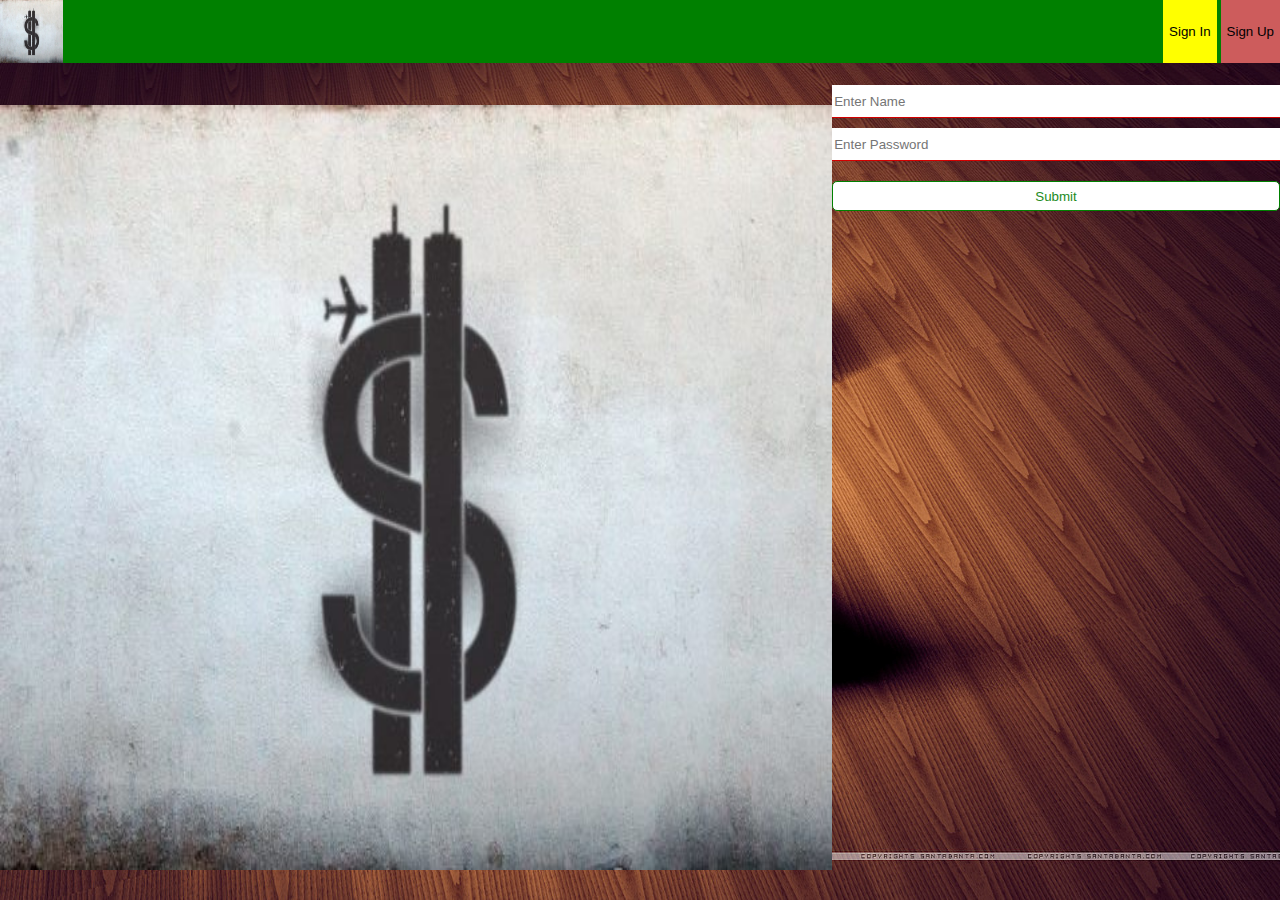
<file: SampleThree/index.html>
<!DOCTYPE html>
<html>
    <head>
        <meta charset="UTF-8">
        <meta name="viewport" content="width=device-width, initial-scale=1.0">
        <link rel="stylesheet" href="ProjFiles\CssFiles\indexCSS.css" type="text/css" media="screen" />
        <script src="ProjFiles/JavaScript/indexService.js" type="text/javascript"></script>
    </head>
    <body onload="OnSignInClicked()">
    <!-- <body onload="PageStartUp('./ProjFiles/HtmlFiles/SignIn.html')">--><!--onload="PageStartUp()" > -->
        <style>

        </style>

        <center class="mainCenterAttr">
            
            <div class="imageBackground">

                <div class="mainBody" style="height:100%; width:100%; float:left;">

                    <div class="bodyMainLeft">
                        <div class="headerLeft">
                            <div style="float:Left; Height:100%; Width:7vh; ">
                                <img src="ProjFiles\Images\SigninTwo.jpg" style="Height:100%; Width:100%; ">
                            </div>
                        </div>
                        <div class="bodyLeft">
                            <div style="Height:100%; Width:100%; ">
                                <div style="Height:100%; Width:100%; ">
                                    <div  class="imageLogoDiv">
                                        <img class="imageLogo" src="ProjFiles\Images\SigninTwo.jpg"></img>
                                    </div>
                                </div>
                            </div>
                        </div>
                    </div>

                    <div class="bodyMainRight">
                        <div class="headerRight">
                            <div class="logButtonsHolder" style="float:Right; Height:100%; ">
                                <button class="logButtons" onclick="OnSignInClicked()" id="signInButton">Sign In</button>
                                <button class="logButtons" onclick="OnSignUpClicked()" id="signUpButton">Sign Up</button>
                            </div>
                        </div>
                        <div class="bodyRight">
                            <div id="formDynamicData" style="Height:100%; Width:100%; Background-Color:transparent;" >
                            </div>
                        </div>
                    </div>
                
            </div>

        </center>        
    </body>
</html>
</file>
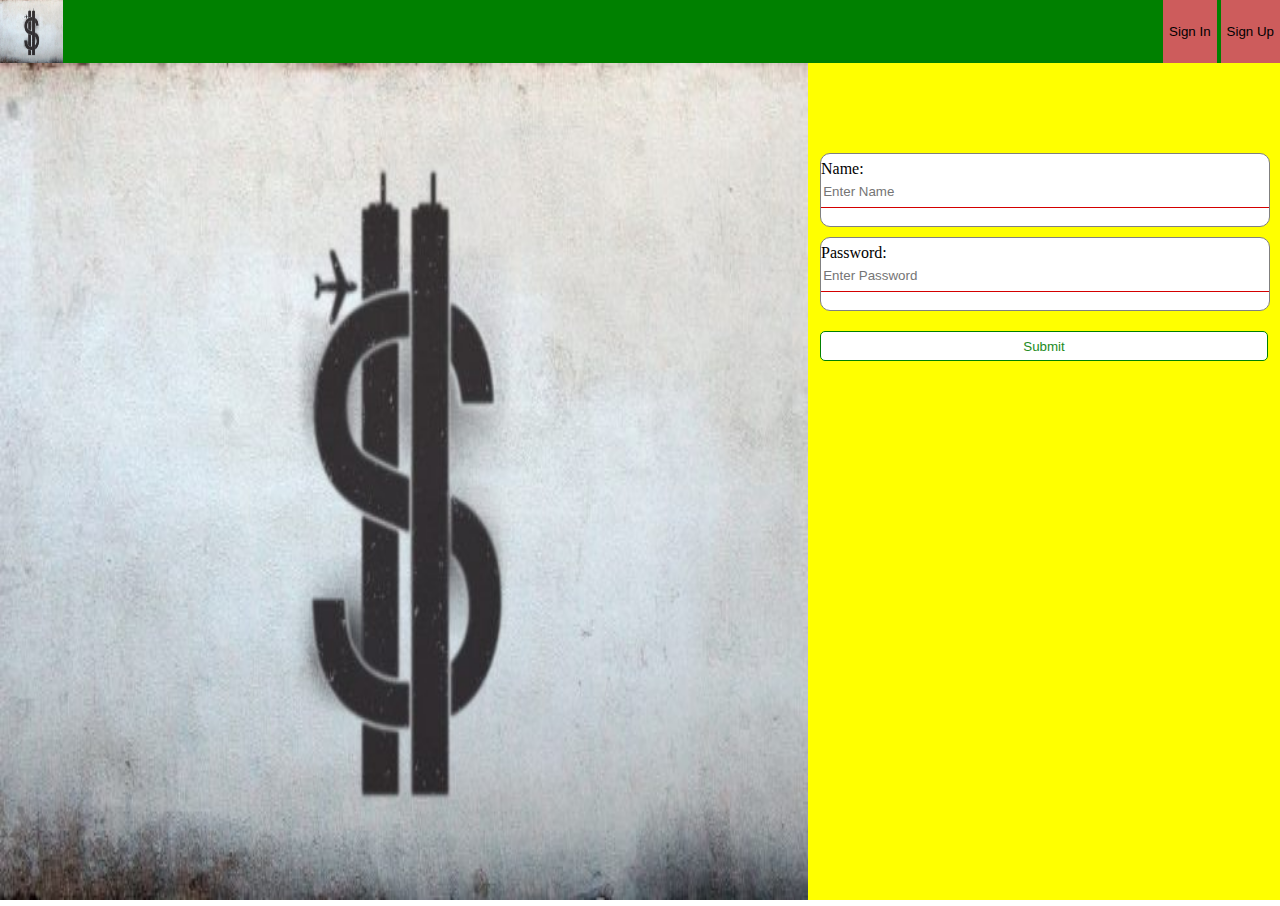
<file: SampleTwo/index.html>
<!DOCTYPE html>
<html>
    <head>
        <meta charset="UTF-8">
        <meta name="viewport" content="width=device-width, initial-scale=1.0">
        <link rel="stylesheet" href="ProjFiles\CssFiles\indexCSS.css" type="text/css" media="screen" />
        <script src="ProjFiles/JavaScript/indexService.js" type="text/javascript"></script>
    </head>
    <body onload="PageStartUp('./ProjFiles/HtmlFiles/SignIn.html')"><!-- onload="PageStartUp()" >-->
        <style>

        </style>

        <center class="mainCenterAttr">
            <!-- <div class="header">

            </div> -->
            <div class="imageBackground">

                <div class="header" style="Height:7%; Width:100%; float:left; Background-Color:Green; ">
                    <div style="float:Left; Height:100%; Width:7vh; ">
                        <img src="ProjFiles\Images\SigninTwo.jpg" style="Height:100%; Width:100%; "></img>
                    </div>
                    <div style="float:Right; Height:100%; ">
                        <button class="logButtons" onclick="OnSignInClicked()">Sign In</button>
                        <button class="logButtons" onclick="OnSignUpClicked()">Sign Up</button>
                    </div>
                </div>
                
                <div class="mainBody" style="Height:93%; Width:100%; float:left; Background-Color:yellow; ">
                    
                    <div class="bodyLeft">
                        <div style="Height:100%; Width:100%; ">
                            <div style="Height:100%; Width:100%; ">
                                <div  class="imageLogoDiv"> <!--< style="Height:100%; Width:100%; ">-->
                                    <img class="imageLogo" src="ProjFiles\Images\SigninTwo.jpg"></img>
                                </div>
                            </div>
                        </div>
                    </div>

                    <div class="bodyRight"> 
                        <!--<iframe style="height:100%; width:90%; padding-left:10px; padding-right:10px; " id="frameAlterLogPages" src="" >
                        </iframe>-->
                        <div class="formData" id="formDynamicData">

                             
                            <!-- <div class="signInFormCSS" id="signInFormData">
                                <form >
                                    <div class="dataBody">
                                        <div class="inputDiv">
                                            <div class="inputLabelDiv">
                                                <tr>
                                                    <label class="entryLabels">Name:</label>
                                                </tr>
                                            </div>
                                            <div class="inputTextPassDiv">
                                                <tr>
                                                    <input type="text" placeholder="Enter Name" name="itemId" class="entries"/>
                                                </tr>
                                            </div>
                                        </div>
                                        <div class="brHeight" ></div>
                                        <div class="inputDiv">
                                            <div class="inputLabelDiv">
                                                <tr>
                                                    <label class="entryLabels">Password:</label>
                                                </tr>
                                            </div>
                                            <div class="inputTextPassDiv">
                                                <tr >
                                                    <input type="password" placeholder="Enter Password" name="passwordId" class="entries"/>
                                                </tr>
                                            </div>
                                        </div>
                                        <div class="brHeight" ></div>
                                        <div class="brHeight" ></div>
                                        <div class="inputButtonDiv">
                                            <tr>
                                                <input type="submit" name="submitMovie" value="Submit" class="submitButton"/>
                                            </tr>
                                        </div>
                                    </div>
                                </form>
                            </div> -->



                            <!-- <div class="signUpFormCSS" id="signUpFormData">
                                    <form >
                                        <div class="dataBody">
                                            <div class="inputDiv">
                                                <div class="inputLabelDiv">
                                                    <tr>
                                                        <label class="entryLabels">Name:</label>
                                                    </tr>
                                                </div>
                                                <div class="inputTextPassDiv">
                                                    <tr>
                                                        <input type="text" placeholder="Enter Name" name="itemId" class="entries"/>
                                                    </tr>
                                                </div>
                                            </div>
                                            <div class="brHeight" ></div>
                                            <div class="inputDiv">
                                                <div class="inputLabelDiv">
                                                    <tr>
                                                        <label class="entryLabels">Name:</label>
                                                    </tr>
                                                </div>
                                                <div class="inputTextPassDiv">
                                                    <tr>
                                                        <input type="text" placeholder="Enter Name" name="itemId" class="entries"/>
                                                    </tr>
                                                </div>
                                            </div>
                                            <div class="brHeight" ></div>
                                            <div class="inputDiv">
                                                <div class="inputLabelDiv">
                                                    <tr>
                                                        <label class="entryLabels">Name:</label>
                                                    </tr>
                                                </div>
                                                <div class="inputTextPassDiv">
                                                    <tr>
                                                        <input type="text" placeholder="Enter Name" name="itemId" class="entries"/>
                                                    </tr>
                                                </div>
                                            </div>
                                            <div class="brHeight" ></div>
                                            <div class="inputDiv">
                                                <div class="inputLabelDiv">
                                                    <tr>
                                                        <label class="entryLabels">Password:</label>
                                                    </tr>
                                                </div>
                                                <div class="inputTextPassDiv">
                                                    <tr >
                                                        <input type="password" placeholder="Enter Password" name="passwordId" class="entries"/>
                                                    </tr>
                                                </div>
                                            </div>
                                            <div class="brHeight" ></div>
                                            <div class="brHeight" ></div>
                                            <div class="inputButtonDiv">
                                                <tr>
                                                    <input type="submit" name="submitMovie" value="Submit" class="submitButton"/>
                                                </tr>
                                            </div>
                                        </div>
                                    </form>
                                </div> -->



                        </div>
                    </div>
                </div>
                
            </div>
        </center>
        
    </body>
</html>
</file>
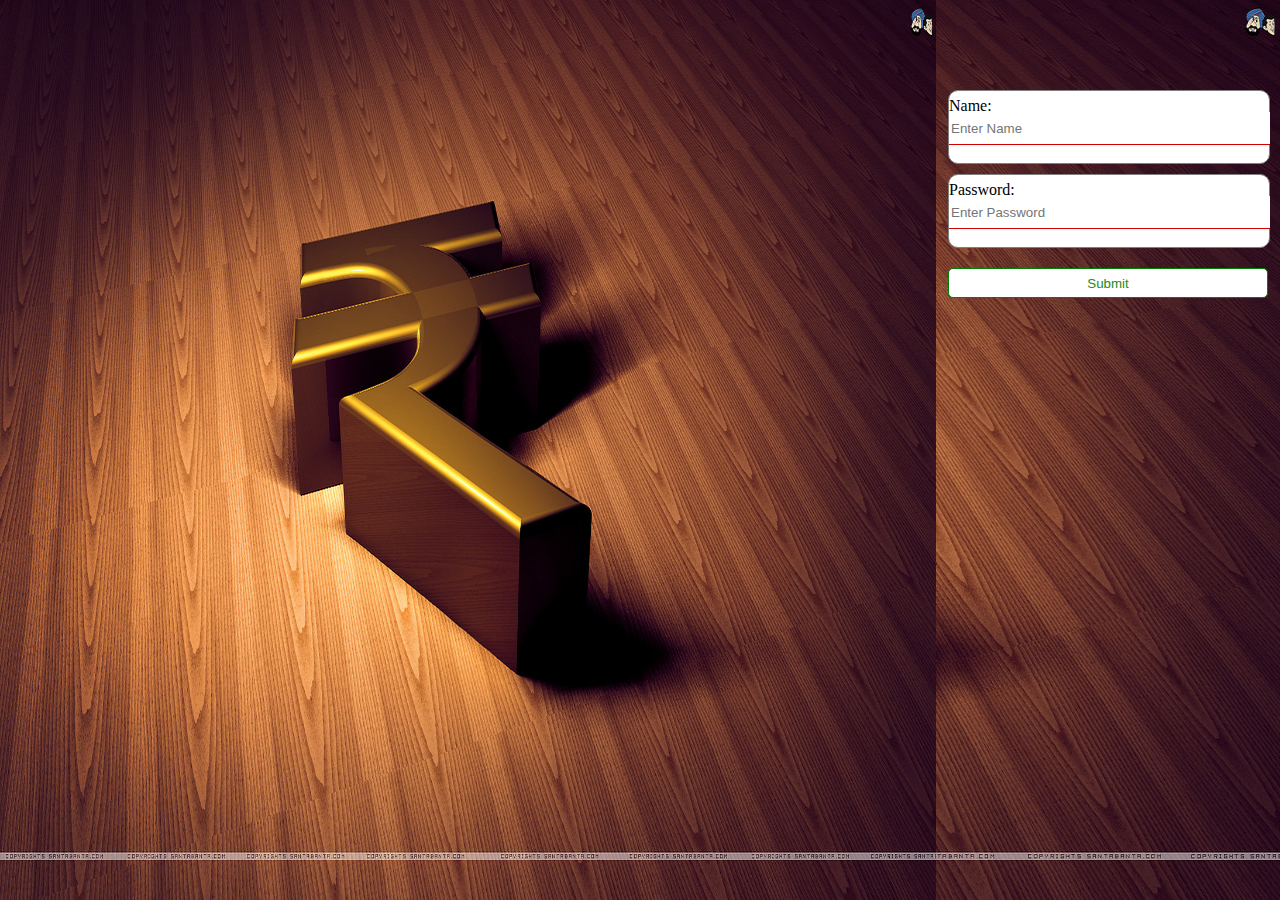
<file: SampleOne/index2.html>
<!DOCTYPE html>
<html>
    <head>
        <meta charset="UTF-8">
        <!-- <title color="red">welcome</title> -->
        <!-- <link rel="icon" type="image/jpg" href="ProjFiles\Images\TitleBarIcon.jpg" sizes="16x16"> -->
        <meta name="viewport" content="width=device-width, initial-scale=1.0">
        <link rel="stylesheet" href="ProjFiles\CssFiles\index2CSS.css" type="text/css" media="screen" />
        <!-- <link rel="stylesheet" media="screen and (max-width: 600px)" href="widescreen.css">
        <link rel="stylesheet" media="screen and (min-width: 600px)" href="widescreen.css">
        <link rel="stylesheet" media="screen and (min-width: 768px)" href="smallscreen.css"> -->
        <!-- <link rel="stylesheet" href="ProjFiles\CssFiles\dropstyle.css" type="text/css" media="screen" /> -->
        <!-- <script src="../JavaScript/AudioBodyServices.js" type="text/javascript"></script> -->
    </head>
    <body>

        <!-- <div class="container">

        </div> -->

        <center class="mainCenterAttr">
            <div class="imageBackground">
                <div class="imageLogoDiv">
                    <!-- <center class="imageLogo"> -->
                    <img type="image/jpg" class="imageLogo" style="background-repeat: no-repeat; background-size: 100% 100%;" src="ProjFiles\Images\SigninOne.jpg" />
                    <!-- <img class="col-9 col-m-6" type="image/jpg" style="background-repeat: no-repeat; background-size: contain;" src="ProjFiles\Images\SigninOne.jpg" /> -->
                <!-- </center> -->
                </div>
                <div>
                    <center class="formData">
                    <!-- <table> -->
                            <form >
                                <div class="dataBody">
                                    <div class="inputDiv">
                                        <div class="inputLabelDiv">
                                            <tr>
                                                <label class="entryLabels">Name:</label>
                                            </tr>
                                        </div>
                                        <div class="inputTextPassDiv">
                                            <tr>
                                                <input type="text" placeholder="Enter Name" name="itemId" class="entries"/>
                                            </tr>
                                        </div>
                                    </div>
                                    <div class="brHeight" ></div>
                                    <div class="inputDiv">
                                        <div class="inputLabelDiv">
                                            <tr>
                                                <label class="entryLabels">Password:</label>
                                            </tr>
                                        </div>
                                        <div class="inputTextPassDiv">
                                            <tr >
                                                <input type="password" placeholder="Enter Password" name="passwordId" class="entries"/>
                                            </tr>
                                        </div>
                                    </div>
                                    <div class="brHeight" ></div>
                                    <div class="brHeight" ></div>
                                    <div class="inputButtonDiv">
                                        <tr>
                                            <input type="submit" name="submitMovie" value="Submit" class="submitButton"/>
                                        </tr>
                                    </div>
                                </div>
                            </form>
                        <!-- <form>
                            <tr>
                                <td>
                                    Name:
                                </td>
                                <td>
                                    <input type="text" name="itemId"  class="entries"/>
                                </td>
                            </tr>
                            <tr>
                                <td>
                                    Password:
                                </td>
                                <td >
                                    <input type="password" name="passwordId"  class="entries"/>
                                </td>
                            </tr>
                            <tr>
                                <td>
                                    <input type="submit" name="submitMovie" value="Submit"/>
                                </td>
                            </tr>
                        </form> -->
                    <!-- </table> -->
                </center>
                </div>
            </div>
        </center>
    </body>
</html>
</file>
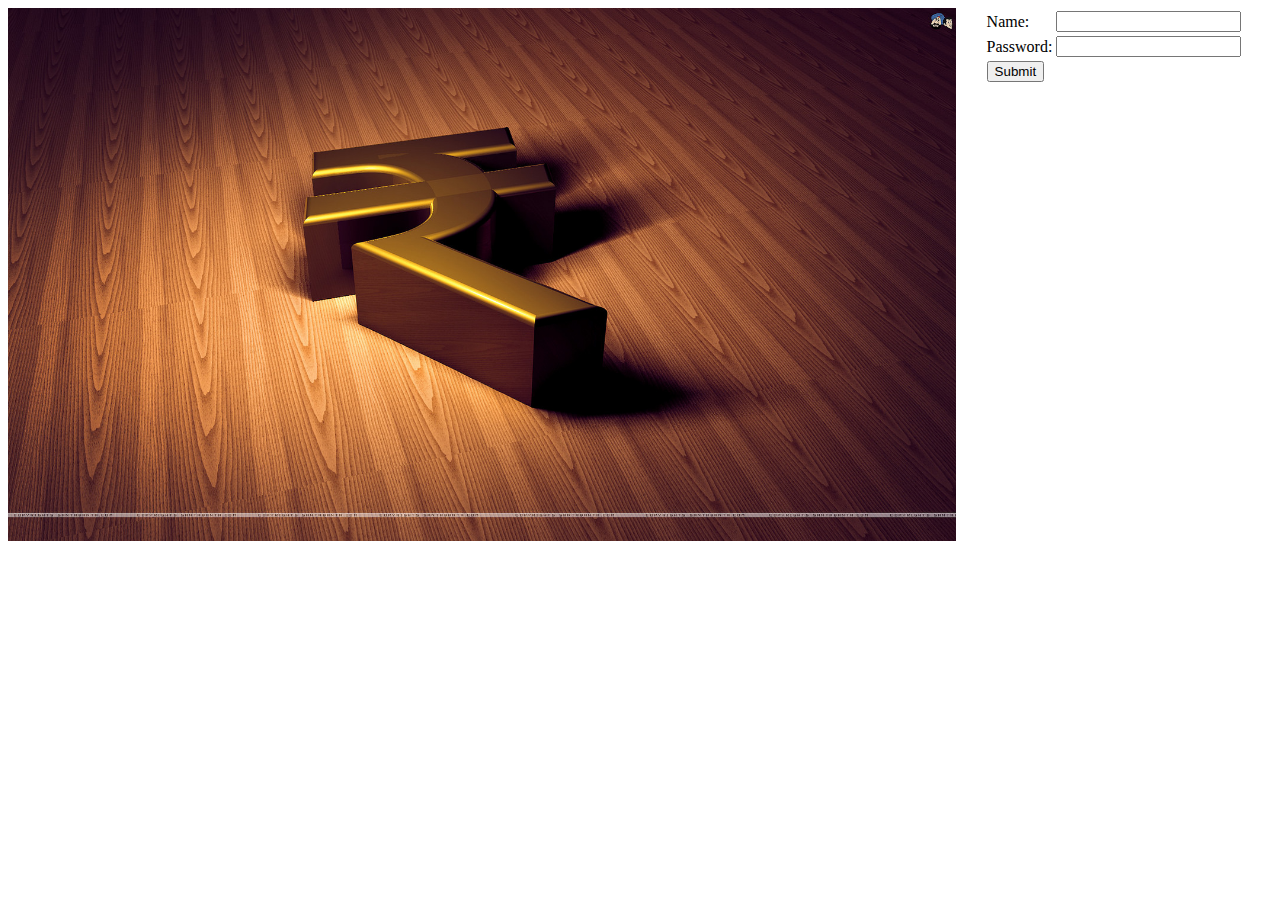
<file: SampleOne/index3.html>
<!DOCTYPE html>
<html>
    <head>
        <meta charset="UTF-8">
        <!-- <title color="red">welcome</title> -->
        <!-- <link rel="icon" type="image/jpg" href="ProjFiles\Images\TitleBarIcon.jpg" sizes="16x16"> -->
        <meta name="viewport" content="width=device-width, initial-scale=1.0">
        <link rel="stylesheet" href="ProjFiles\CssFiles\IndexPageCSS.css" type="text/css" media="screen" />
        <!-- <link rel="stylesheet" href="ProjFiles\CssFiles\dropstyle.css" type="text/css" media="screen" /> -->
        <!-- <script src="../JavaScript/AudioBodyServices.js" type="text/javascript"></script> -->
    </head>
    <body>
        <center>
            <div>
                <img type="image/jpg" class="col-9 col-m-9" style="background-repeat: no-repeat; background-size: 100% 100%;" src="ProjFiles\Images\SigninOne.jpg" />
                <!-- <img class="col-9 col-m-6" type="image/jpg" style="background-repeat: no-repeat; background-size: contain;" src="ProjFiles\Images\SigninOne.jpg" /> -->
            </div>
            <div class="col-3 col-m-3">
                <table>
                    <form>
                        <tr>
                            <td>
                                Name:
                            </td>
                            <td>
                                <input type="text" name="itemId"/>
                            </td>
                        </tr>
                        <tr>
                            <td>
                                Password:
                            </td>
                            <td>
                                <input type="password" name="passwordId"/>
                            </td>
                        </tr>
                        <tr>
                            <td>
                                <input type="submit" name="submitMovie" value="Submit"/>
                            </td>
                        </tr>
                    </form>
                </table>
            </div>
        </center>
    </body>
</html>
</file>
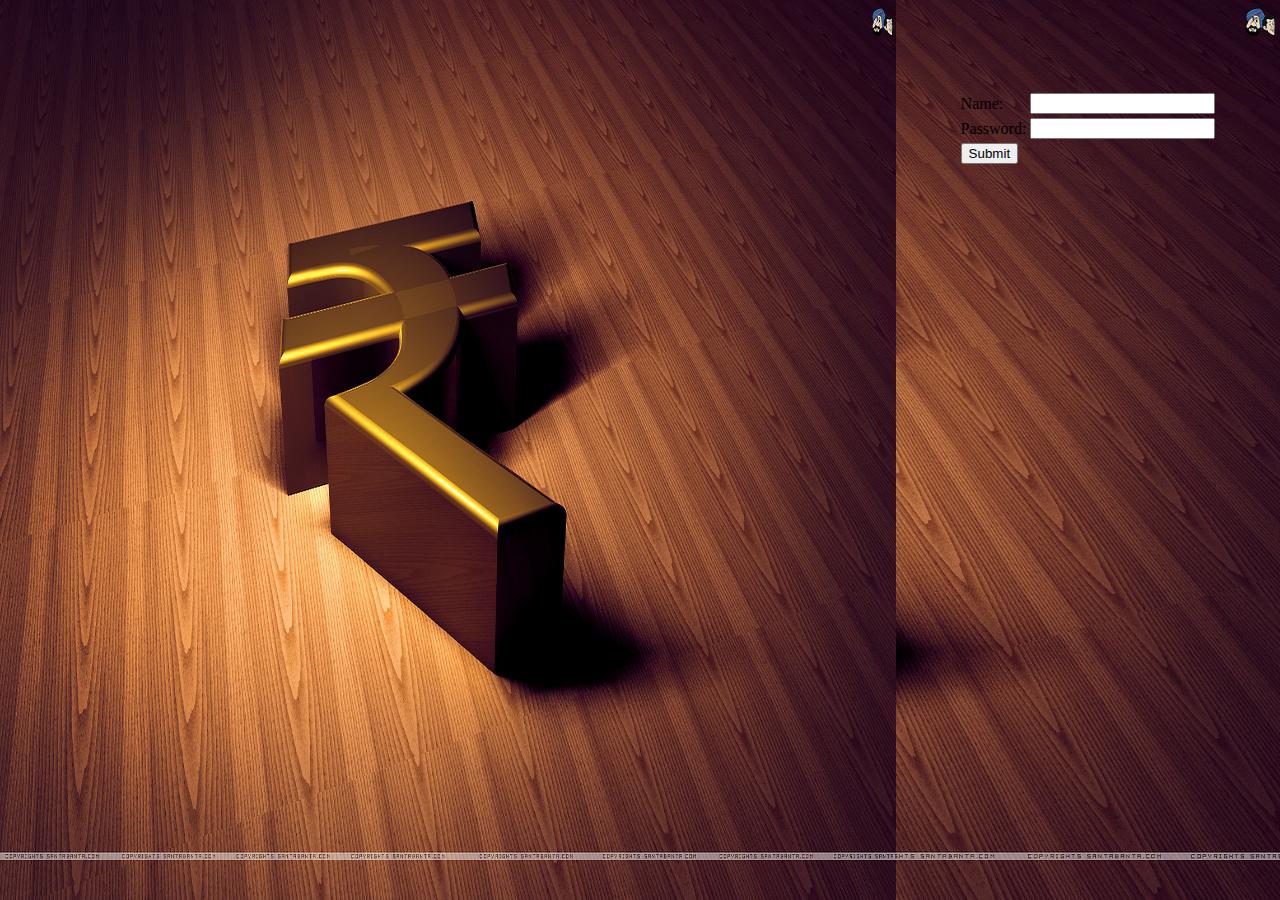
<file: SampleOne/index4.html>
<!DOCTYPE html>
<html>
    <head>
        <meta charset="UTF-8">
        <!-- <title color="red">welcome</title> -->
        <!-- <link rel="icon" type="image/jpg" href="ProjFiles\Images\TitleBarIcon.jpg" sizes="16x16"> -->
        <meta name="viewport" content="width=device-width, initial-scale=1.0">
        <link rel="stylesheet" href="ProjFiles\CssFiles\index4CSS.css" type="text/css" media="screen" />
        <!-- <link rel="stylesheet" media="screen and (max-width: 600px)" href="widescreen.css">
        <link rel="stylesheet" media="screen and (min-width: 600px)" href="widescreen.css">
        <link rel="stylesheet" media="screen and (min-width: 768px)" href="smallscreen.css"> -->
        <!-- <link rel="stylesheet" href="ProjFiles\CssFiles\dropstyle.css" type="text/css" media="screen" /> -->
        <!-- <script src="../JavaScript/AudioBodyServices.js" type="text/javascript"></script> -->
    </head>
    <body>

        <div class="container">

        </div>

        <center class="mainCenterAttr">
            <div class="imageBackground">
                <div class="imageLogoDiv">
                    <!-- <center class="imageLogo"> -->
                    <img type="image/jpg" class="imageLogo" style="background-repeat: no-repeat; background-size: 100% 100%;" src="ProjFiles\Images\SigninOne.jpg" />
                    <!-- <img class="col-9 col-m-6" type="image/jpg" style="background-repeat: no-repeat; background-size: contain;" src="ProjFiles\Images\SigninOne.jpg" /> -->
                <!-- </center> -->
                </div>
                <div class="dataBody">
                    <center>
                    <table>
                        <form>
                            <tr>
                                <td>
                                    Name:
                                </td>
                                <td>
                                    <input type="text" name="itemId"/>
                                </td>
                            </tr>
                            <tr>
                                <td>
                                    Password:
                                </td>
                                <td>
                                    <input type="password" name="passwordId"/>
                                </td>
                            </tr>
                            <tr>
                                <td>
                                    <input type="submit" name="submitMovie" value="Submit"/>
                                </td>
                            </tr>
                        </form>
                    </table>
                </center>
                </div>
            </div>
        </center>
    </body>
</html>
</file>
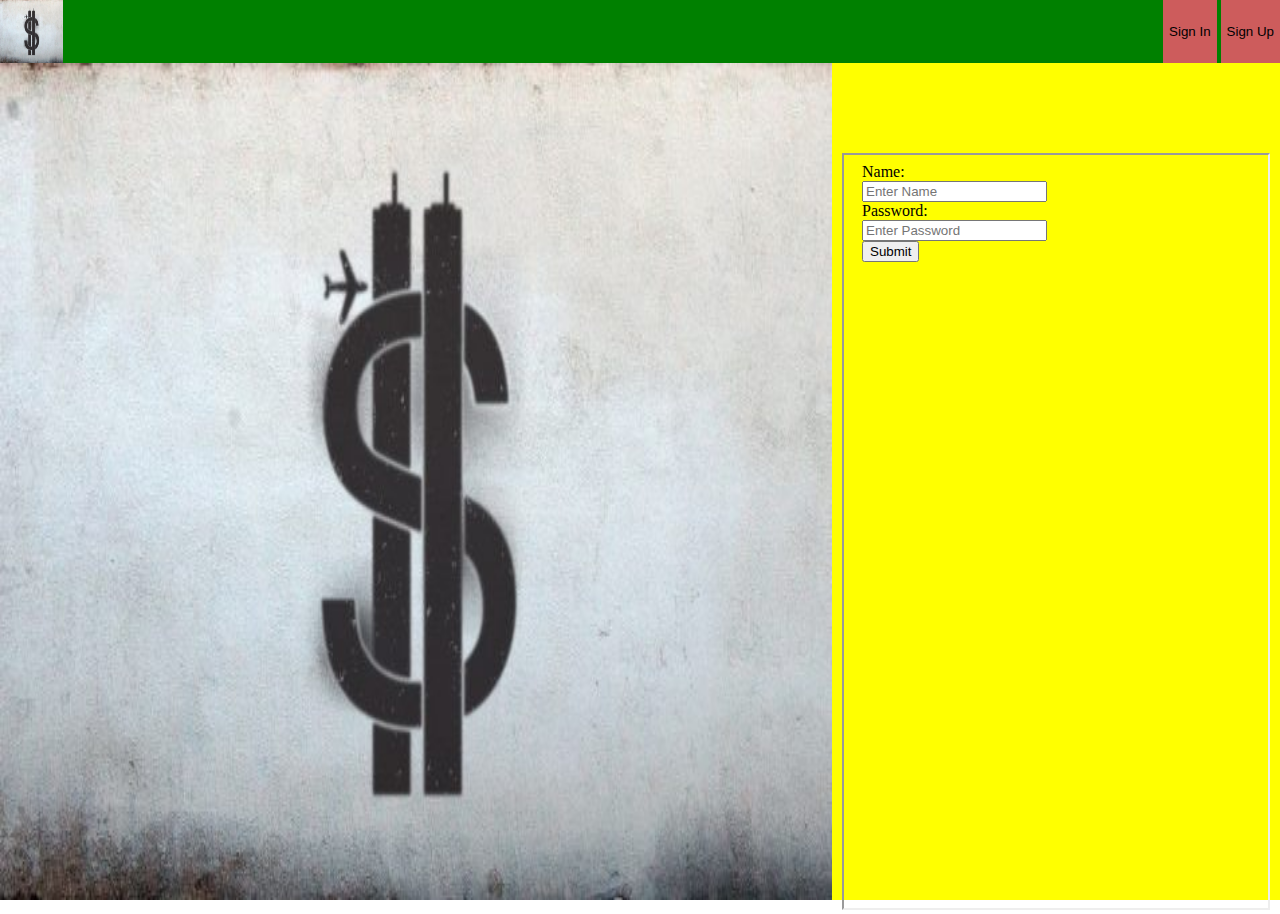
<file: SampleTwo/index2.html>
<!DOCTYPE html>
<html>
    <head>
        <meta charset="UTF-8">
        <meta name="viewport" content="width=device-width, initial-scale=1.0">
        <link rel="stylesheet" href="ProjFiles\CssFiles\index2CSS.css" type="text/css" media="screen" />
        <script src="ProjFiles/JavaScript/index2Service.js" type="text/javascript"></script>
    </head>
    <body onload="PageStartUp()" >
        <style>

        </style>

        <center class="mainCenterAttr">
            <!-- <div class="header">

            </div> -->
            <div class="imageBackground">

                <div class="header" style="Height:7%; Width:100%; float:left; Background-Color:Green; ">
                    <div style="float:Left; Height:100%; Width:7vh; ">
                        <img src="ProjFiles\Images\SigninTwo.jpg" style="Height:100%; Width:100%; "></img>
                    </div>
                    <div style="float:Right; Height:100%; ">
                        <button class="logButtons">Sign In</button>
                        <button class="logButtons">Sign Up</button>
                    </div>
                </div>
                
                <div class="mainBody" style="Height:93%; Width:100%; float:left; Background-Color:yellow; ">
                    
                    <div class="bodyLeft">
                        <div style="Height:100%; Width:100%; ">
                            <div class="imageLogoDiv" >
                                <div style="Height:100%; Width:100%; ">
                                    <img class="imageLogo" src="ProjFiles\Images\SigninTwo.jpg"></img>
                                </div>
                            </div>
                        </div>
                    </div>

                    <div class="bodyRight"> 
                        <iframe style="height:100%; width:90%; padding-left:10px; padding-right:10px; " id="frameAlterLogPages" src="" >
                        </iframe>                       
                    </div>
                </div>
                
            </div>
        </center>
        
    </body>
</html>
</file>
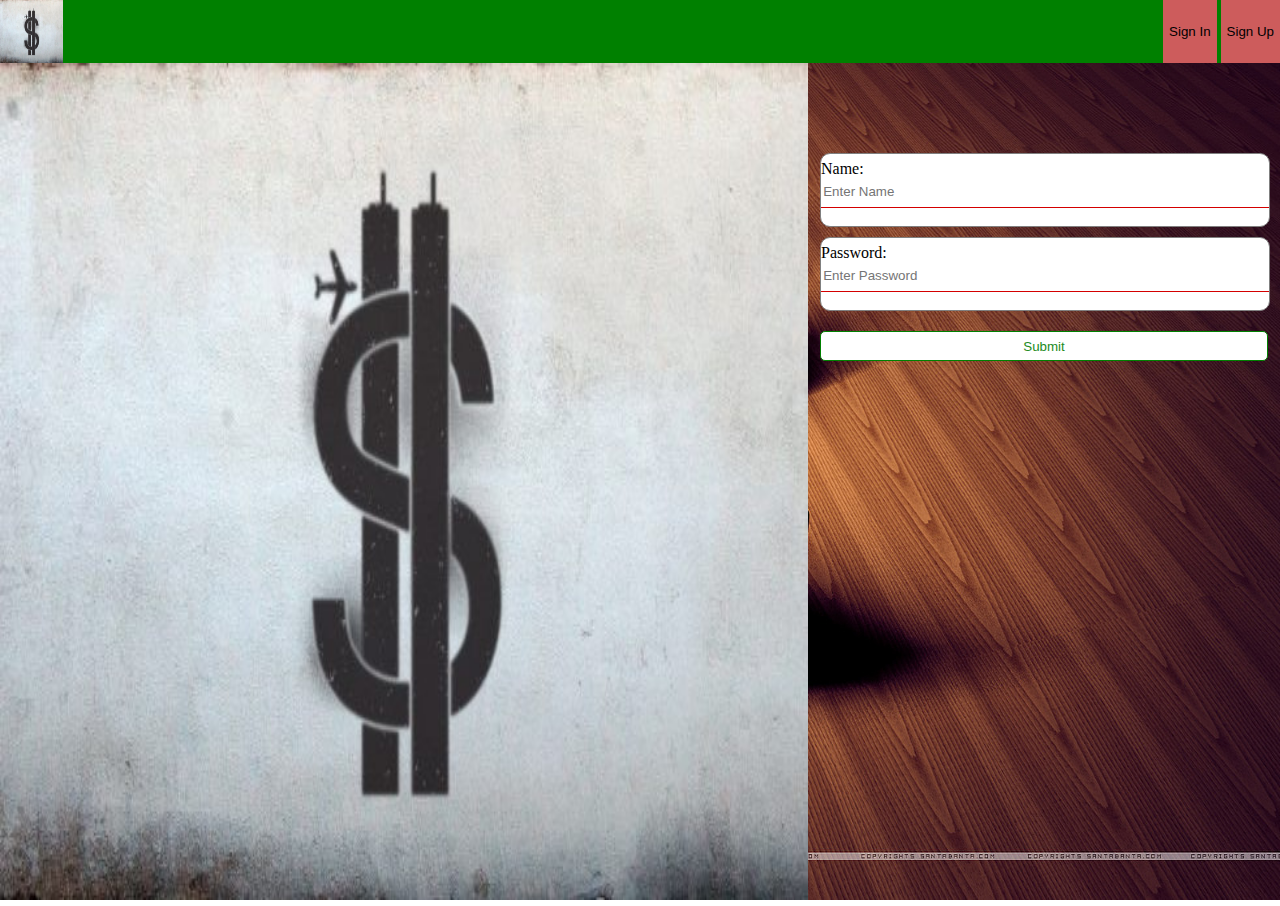
<file: SampleTwo/index3.html>
<!DOCTYPE html>
<html>
    <head>
        <meta charset="UTF-8">
        <meta name="viewport" content="width=device-width, initial-scale=1.0">
        <link rel="stylesheet" href="ProjFiles\CssFiles\index3CSS.css" type="text/css" media="screen" />
        <script src="ProjFiles/JavaScript/indexService.js" type="text/javascript"></script>
    </head>
    <body onload="PageStartUp('./ProjFiles/HtmlFiles/SignIn.html')"><!-- onload="PageStartUp()" >-->
        <style>

        </style>

        <center class="mainCenterAttr">
            <!-- <div class="header">

            </div> -->
            <div class="imageBackground">

                <div class="header" style="Height:7%; Width:100%; float:left; Background-Color:Green; ">
                    <div style="float:Left; Height:100%; Width:7vh; ">
                        <img src="ProjFiles\Images\SigninTwo.jpg" style="Height:100%; Width:100%; "></img>
                    </div>
                    <div style="float:Right; Height:100%; ">
                        <button class="logButtons" onclick="OnSignInClicked()">Sign In</button>
                        <button class="logButtons" onclick="OnSignUpClicked()">Sign Up</button>
                    </div>
                </div>
                
                <div class="mainBody" style="Height:93%; Width:100%; float:left; Background-Color:transparent; ">
                    
                    <div class="bodyLeft">
                        <div style="Height:100%; Width:100%; ">
                            <div style="Height:100%; Width:100%; ">
                                <div  class="imageLogoDiv"> <!--< style="Height:100%; Width:100%; ">-->
                                    <img class="imageLogo" src="ProjFiles\Images\SigninTwo.jpg"></img>
                                </div>
                            </div>
                        </div>
                    </div>

                    <div class="bodyRight"> 
                        <!--<iframe style="height:100%; width:90%; padding-left:10px; padding-right:10px; " id="frameAlterLogPages" src="" >
                        </iframe>-->
                        <div id="formDynamicData" style="Height:100%; Width:100%; Background-Color:transparent;" >

                             
                            <!-- <div class="signInFormCSS" id="signInFormData">
                                <form >
                                    <div class="dataBody">
                                        <div class="inputDiv">
                                            <div class="inputLabelDiv">
                                                <tr>
                                                    <label class="entryLabels">Name:</label>
                                                </tr>
                                            </div>
                                            <div class="inputTextPassDiv">
                                                <tr>
                                                    <input type="text" placeholder="Enter Name" name="itemId" class="entries"/>
                                                </tr>
                                            </div>
                                        </div>
                                        <div class="brHeight" ></div>
                                        <div class="inputDiv">
                                            <div class="inputLabelDiv">
                                                <tr>
                                                    <label class="entryLabels">Password:</label>
                                                </tr>
                                            </div>
                                            <div class="inputTextPassDiv">
                                                <tr >
                                                    <input type="password" placeholder="Enter Password" name="passwordId" class="entries"/>
                                                </tr>
                                            </div>
                                        </div>
                                        <div class="brHeight" ></div>
                                        <div class="brHeight" ></div>
                                        <div class="inputButtonDiv">
                                            <tr>
                                                <input type="submit" name="submitMovie" value="Submit" class="submitButton"/>
                                            </tr>
                                        </div>
                                    </div>
                                </form>
                            </div> -->



                            <!-- <div class="signUpFormCSS" id="signUpFormData">
                                    <form >
                                        <div class="dataBody">
                                            <div class="inputDiv">
                                                <div class="inputLabelDiv">
                                                    <tr>
                                                        <label class="entryLabels">Name:</label>
                                                    </tr>
                                                </div>
                                                <div class="inputTextPassDiv">
                                                    <tr>
                                                        <input type="text" placeholder="Enter Name" name="itemId" class="entries"/>
                                                    </tr>
                                                </div>
                                            </div>
                                            <div class="brHeight" ></div>
                                            <div class="inputDiv">
                                                <div class="inputLabelDiv">
                                                    <tr>
                                                        <label class="entryLabels">Name:</label>
                                                    </tr>
                                                </div>
                                                <div class="inputTextPassDiv">
                                                    <tr>
                                                        <input type="text" placeholder="Enter Name" name="itemId" class="entries"/>
                                                    </tr>
                                                </div>
                                            </div>
                                            <div class="brHeight" ></div>
                                            <div class="inputDiv">
                                                <div class="inputLabelDiv">
                                                    <tr>
                                                        <label class="entryLabels">Name:</label>
                                                    </tr>
                                                </div>
                                                <div class="inputTextPassDiv">
                                                    <tr>
                                                        <input type="text" placeholder="Enter Name" name="itemId" class="entries"/>
                                                    </tr>
                                                </div>
                                            </div>
                                            <div class="brHeight" ></div>
                                            <div class="inputDiv">
                                                <div class="inputLabelDiv">
                                                    <tr>
                                                        <label class="entryLabels">Password:</label>
                                                    </tr>
                                                </div>
                                                <div class="inputTextPassDiv">
                                                    <tr >
                                                        <input type="password" placeholder="Enter Password" name="passwordId" class="entries"/>
                                                    </tr>
                                                </div>
                                            </div>
                                            <div class="brHeight" ></div>
                                            <div class="brHeight" ></div>
                                            <div class="inputButtonDiv">
                                                <tr>
                                                    <input type="submit" name="submitMovie" value="Submit" class="submitButton"/>
                                                </tr>
                                            </div>
                                        </div>
                                    </form>
                                </div> -->



                        </div>
                    </div>
                </div>
                
            </div>
        </center>
        
    </body>
</html>
</file>
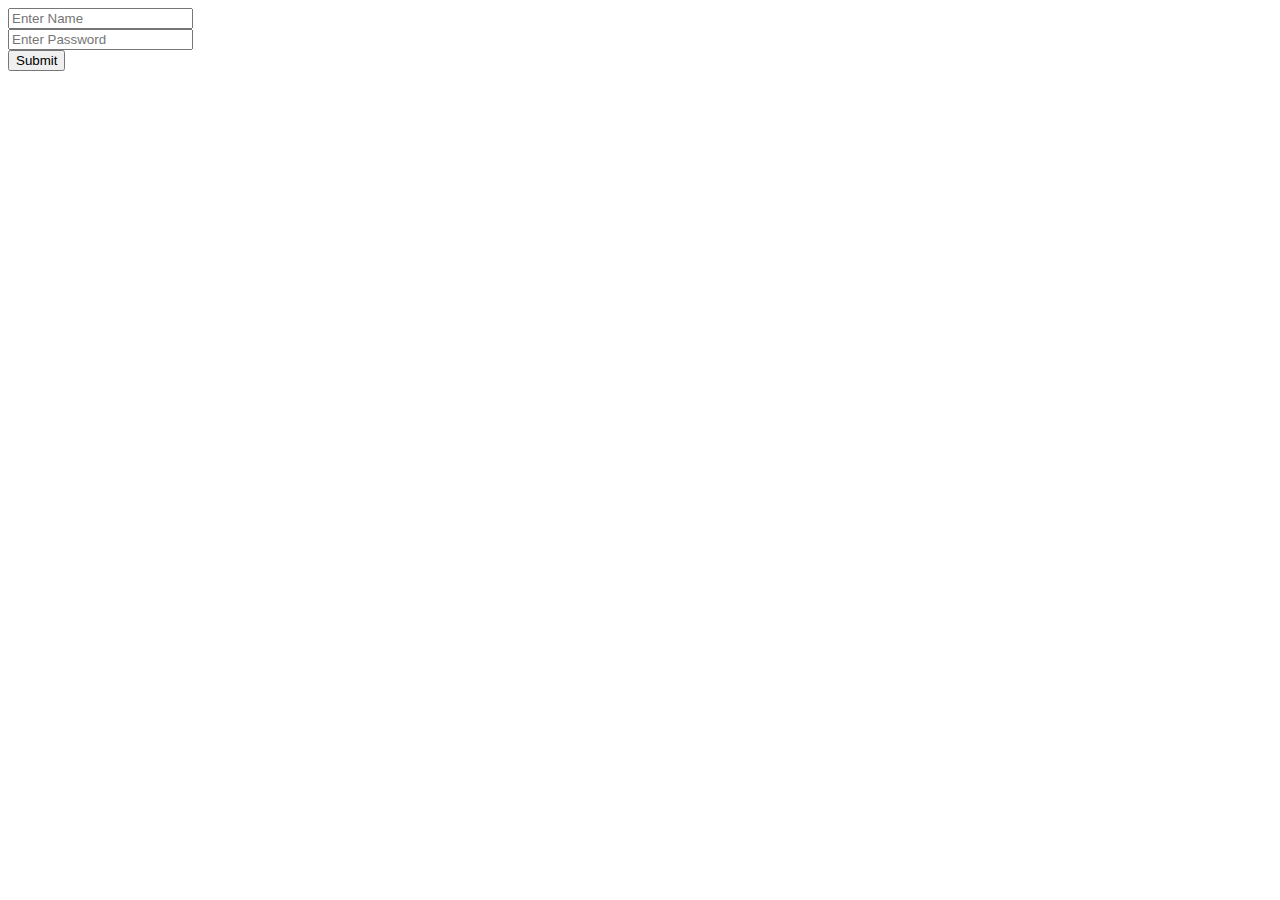
<file: SampleThree/ProjFiles/HtmlFiles/SignIn.html>
<!-- <html>
    <head>
        <meta charset="UTF-8">
        <meta name="viewport" content="width=device-width, initial-scale=1.0">
        <link rel="stylesheet" href="..\CssFiles\indexCSS.css" type="text/css" media="screen" /> -->
        <!-- <script src="../JavaScript/indexService.js" type="text/javascript"></script> -->
    <!-- </head>
    <body>
        <center class="formData"> -->
            <div class="formData">
                <form >
                    <div class="dataBody">
                        <tr>
                            <input type="text" placeholder="Enter Name" name="itemId" class="entries"/>
                        </tr>
                        <div class="brHeight" ></div>
                        <tr >
                            <input type="password" placeholder="Enter Password" name="passwordId" class="entries"/>
                        </tr>
                        <div class="brHeight" ></div>
                        <div class="brHeight" ></div>
                        <div class="inputButtonDiv">
                            <tr>
                                <input type="submit" name="submitMovie" value="Submit" class="submitButton"/>
                            </tr>
                        </div>
                    </div>
                </form>
            </div>
            <!-- </center>
    </body>
</html> -->
</file>
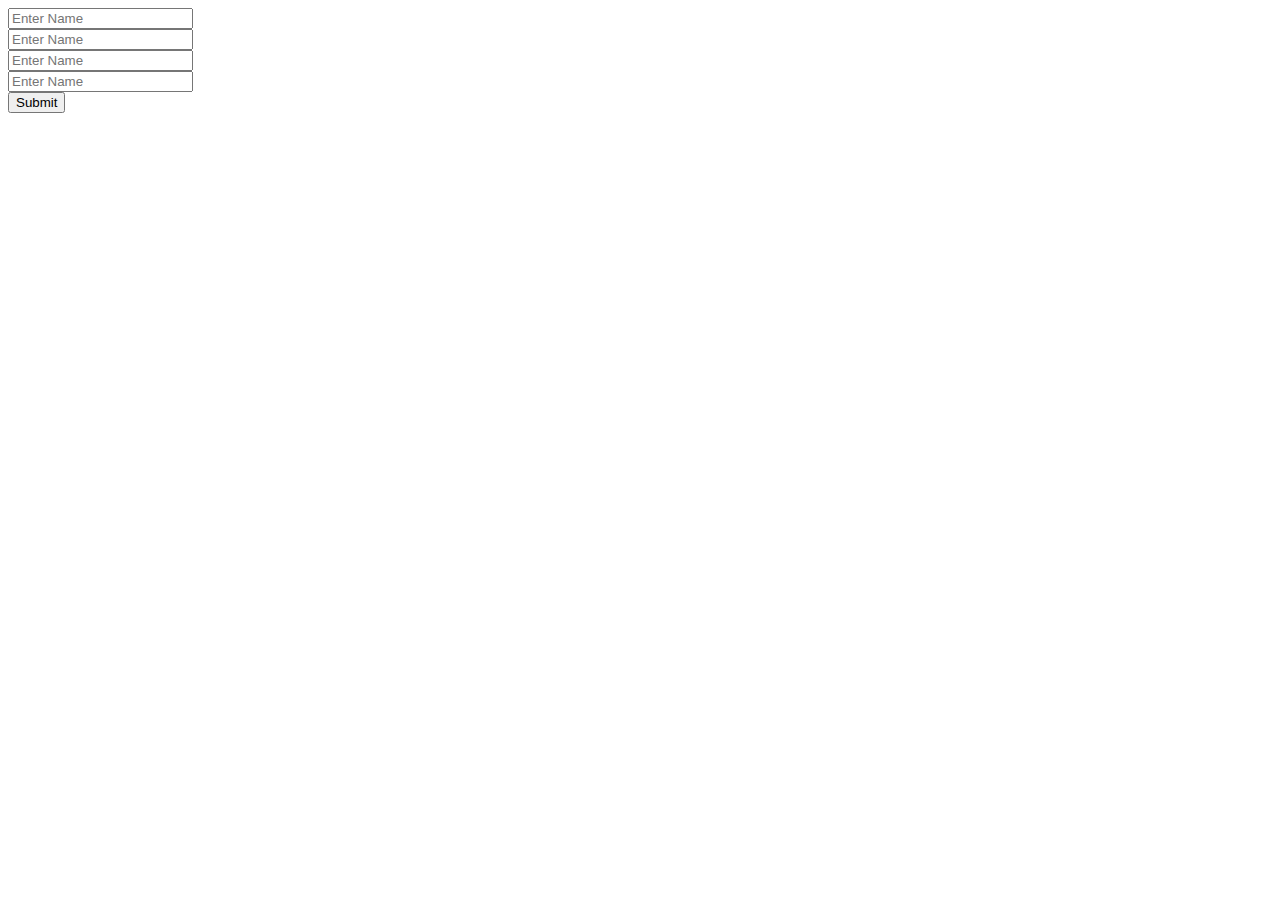
<file: SampleThree/ProjFiles/HtmlFiles/SignUp.html>
<!-- <html>
    <head>
        <meta charset="UTF-8">
        <meta name="viewport" content="width=device-width, initial-scale=1.0">
        <link rel="stylesheet" href="..\CssFiles\indexCSS.css" type="text/css" media="screen" /> -->
        <!-- <script src="../JavaScript/indexService.js" type="text/javascript"></script> -->
    <!-- </head>
    <body>
        <center class="formData"> -->
            
            <div class="formData">
                <form >
                    <div class="dataBody">
                        <tr>
                            <input type="text" placeholder="Enter Name" name="itemId" class="entries"/>
                        </tr>
                        <div class="brHeight" ></div>
                        <tr>
                            <input type="text" placeholder="Enter Name" name="itemId" class="entries"/>
                        </tr>
                        <div class="brHeight" ></div>
                        <tr>
                            <input type="text" placeholder="Enter Name" name="itemId" class="entries"/>
                        </tr>
                        <div class="brHeight" ></div>
                        <tr>
                            <input type="text" placeholder="Enter Name" name="itemId" class="entries"/>
                        </tr>
                        <div class="brHeight" ></div>
                        <div class="brHeight" ></div>
                        <div class="inputButtonDiv">
                            <tr>
                                <input type="submit" name="submitMovie" value="Submit" class="submitButton"/>
                            </tr>
                        </div>
                    </div>
                </form>
            </center>
                
            <!-- </center>
    </body>
</html> -->
</file>
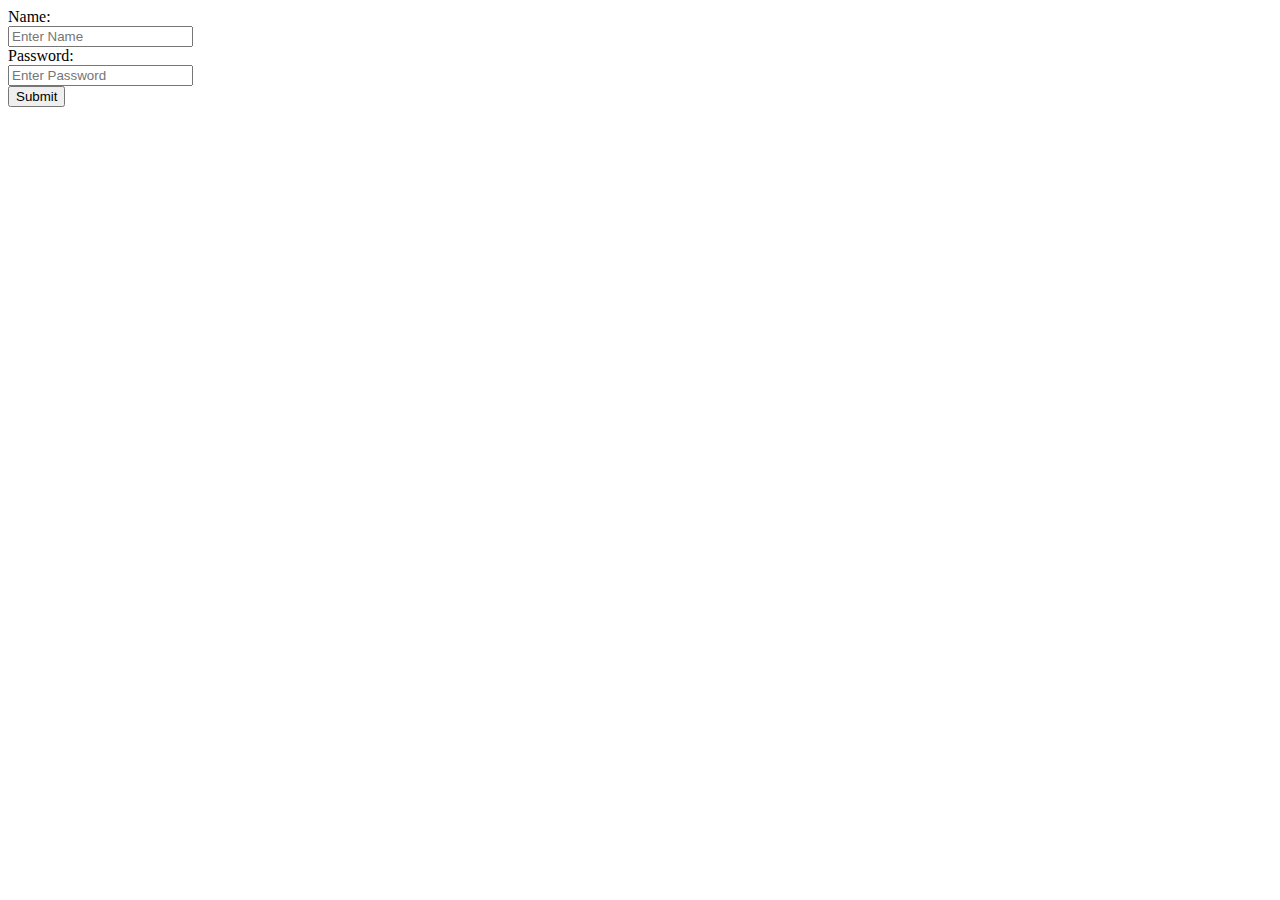
<file: SampleTwo/ProjFiles/HtmlFiles/SignIn.html>
<!-- <html>
    <head>
        <meta charset="UTF-8">
        <meta name="viewport" content="width=device-width, initial-scale=1.0">
        <link rel="stylesheet" href="..\CssFiles\indexCSS.css" type="text/css" media="screen" /> -->
        <!-- <script src="../JavaScript/indexService.js" type="text/javascript"></script> -->
    <!-- </head>
    <body>
        <center class="formData"> -->
            <div class="formData">
                <form >
                    <div class="dataBody">
                        <div class="inputDiv">
                            <div class="inputLabelDiv">
                                <tr>
                                    <label class="entryLabels">Name:</label>
                                </tr>
                            </div>
                            <div class="inputTextPassDiv">
                                <tr>
                                    <input type="text" placeholder="Enter Name" name="itemId" class="entries"/>
                                </tr>
                            </div>
                        </div>
                        <div class="brHeight" ></div>
                        <div class="inputDiv">
                            <div class="inputLabelDiv">
                                <tr>
                                    <label class="entryLabels">Password:</label>
                                </tr>
                            </div>
                            <div class="inputTextPassDiv">
                                <tr >
                                    <input type="password" placeholder="Enter Password" name="passwordId" class="entries"/>
                                </tr>
                            </div>
                        </div>
                        <div class="brHeight" ></div>
                        <div class="brHeight" ></div>
                        <div class="inputButtonDiv">
                            <tr>
                                <input type="submit" name="submitMovie" value="Submit" class="submitButton"/>
                            </tr>
                        </div>
                    </div>
                </form>
            </div>
            <!-- </center>
    </body>
</html> -->
</file>
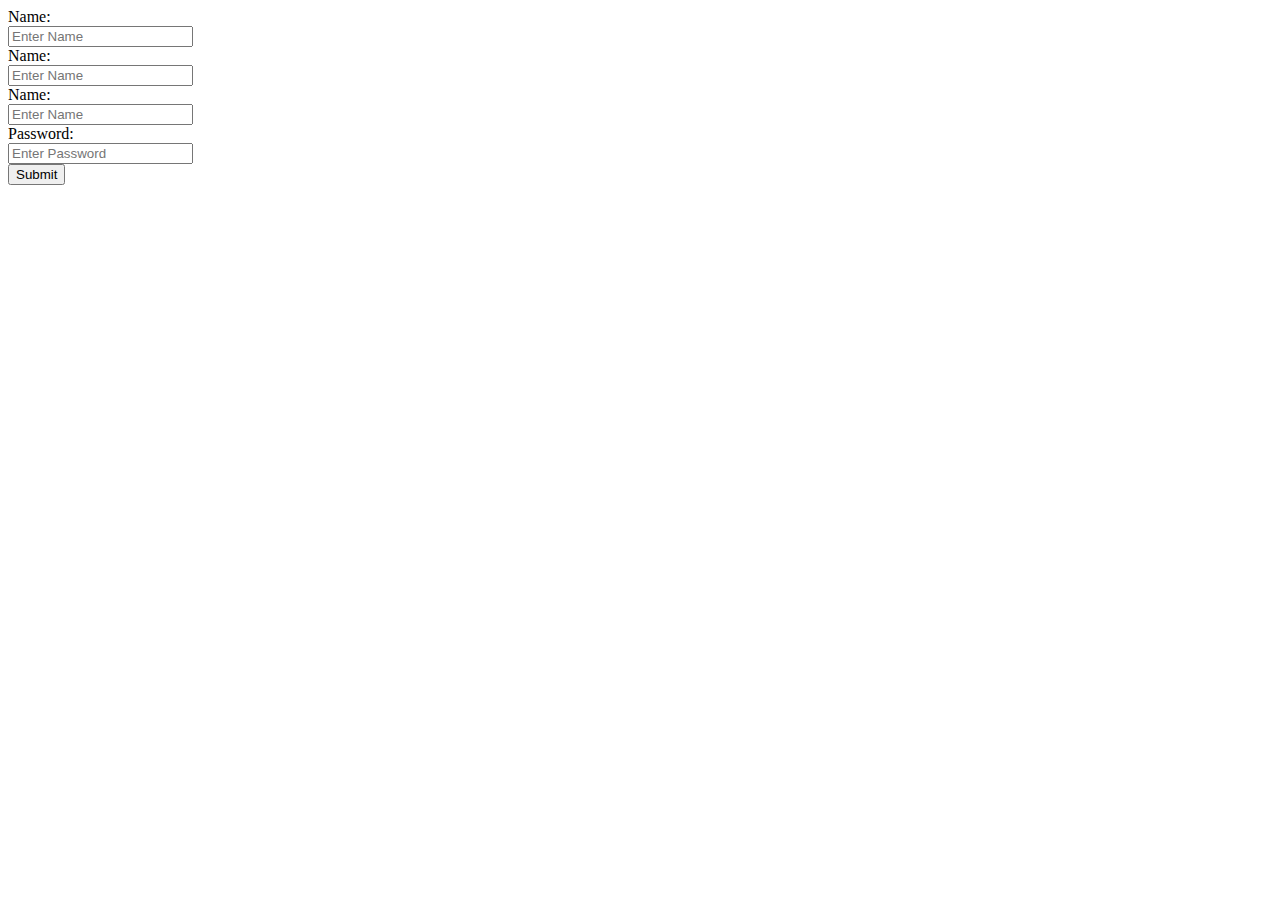
<file: SampleTwo/ProjFiles/HtmlFiles/SignUp.html>
<!-- <html>
    <head>
        <meta charset="UTF-8">
        <meta name="viewport" content="width=device-width, initial-scale=1.0">
        <link rel="stylesheet" href="..\CssFiles\indexCSS.css" type="text/css" media="screen" /> -->
        <!-- <script src="../JavaScript/indexService.js" type="text/javascript"></script> -->
    <!-- </head>
    <body>
        <center class="formData"> -->
            
            <div class="formData">
                <form >
                    <div class="dataBody">
                        <div class="inputDiv">
                            <div class="inputLabelDiv">
                                <tr>
                                    <label class="entryLabels">Name:</label>
                                </tr>
                            </div>
                            <div class="inputTextPassDiv">
                                <tr>
                                    <input type="text" placeholder="Enter Name" name="itemId" class="entries"/>
                                </tr>
                            </div>
                        </div>
                        <div class="brHeight" ></div>
                        <div class="inputDiv">
                            <div class="inputLabelDiv">
                                <tr>
                                    <label class="entryLabels">Name:</label>
                                </tr>
                            </div>
                            <div class="inputTextPassDiv">
                                <tr>
                                    <input type="text" placeholder="Enter Name" name="itemId" class="entries"/>
                                </tr>
                            </div>
                        </div>
                        <div class="brHeight" ></div>
                        <div class="inputDiv">
                            <div class="inputLabelDiv">
                                <tr>
                                    <label class="entryLabels">Name:</label>
                                </tr>
                            </div>
                            <div class="inputTextPassDiv">
                                <tr>
                                    <input type="text" placeholder="Enter Name" name="itemId" class="entries"/>
                                </tr>
                            </div>
                        </div>
                        <div class="brHeight" ></div>
                        <div class="inputDiv">
                            <div class="inputLabelDiv">
                                <tr>
                                    <label class="entryLabels">Password:</label>
                                </tr>
                            </div>
                            <div class="inputTextPassDiv">
                                <tr >
                                    <input type="password" placeholder="Enter Password" name="passwordId" class="entries"/>
                                </tr>
                            </div>
                        </div>
                        <div class="brHeight" ></div>
                        <div class="brHeight" ></div>
                        <div class="inputButtonDiv">
                            <tr>
                                <input type="submit" name="submitMovie" value="Submit" class="submitButton"/>
                            </tr>
                        </div>
                    </div>
                </form>
            </center>
                
            <!-- </center>
    </body>
</html> -->
</file>
